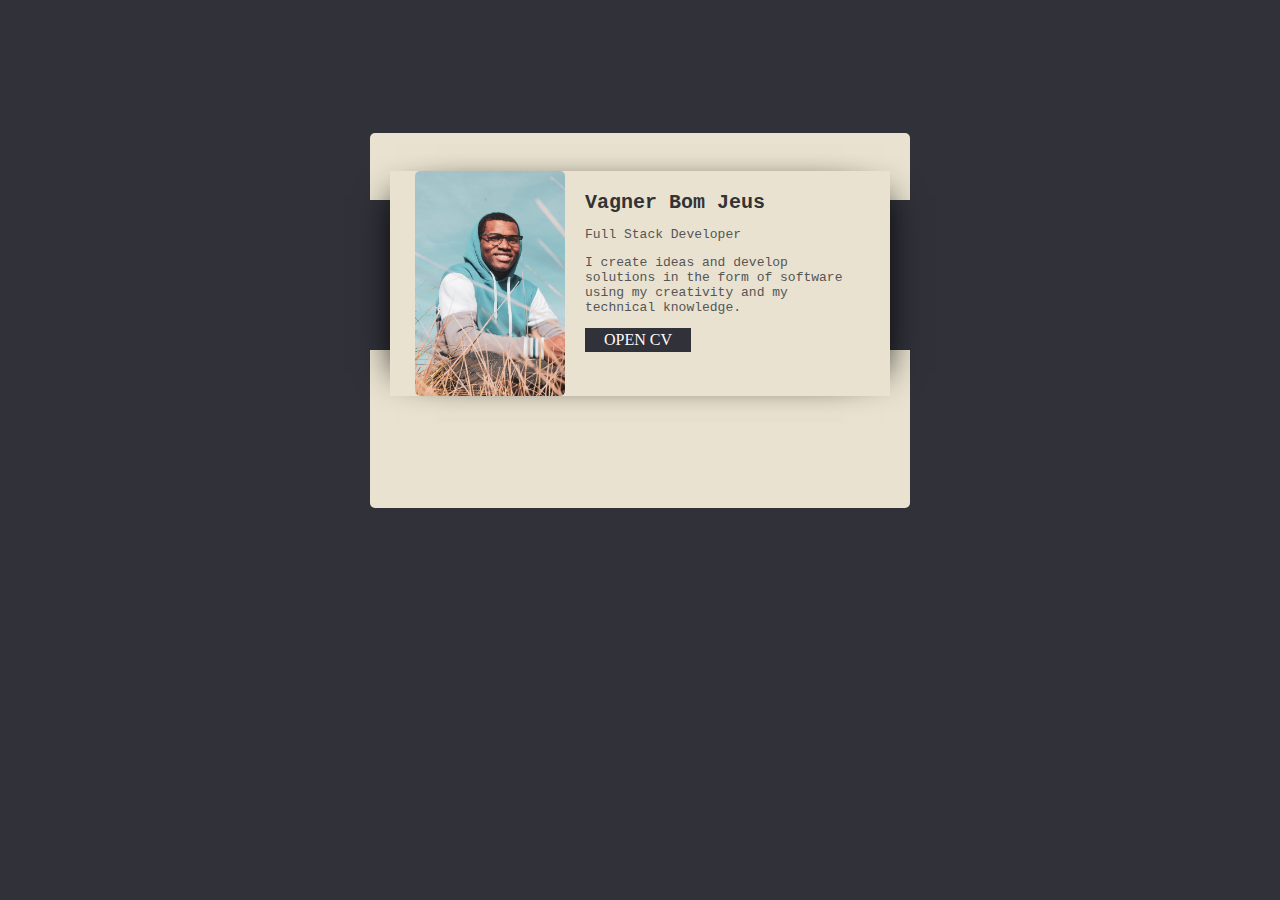
<file: pagePro/index.html>
<!DOCTYPE html>
<html lang="en">
<head>
  <meta charset="UTF-8">
  <meta name="viewport" content="width=device-width, initial-scale=1.0">
  <meta http-equiv="X-UA-Compatible" content="ie=edge">
  <link rel="stylesheet" href="_css/style.css">
 <link rel="stylesheet" href="https://cdnjs.cloudflare.com/ajax/libs/font-awesome/4.7.0/css/font-awesome.min.css">
    <link rel="stylesheet" href="https://cdnjs.cloudflare.com/ajax/libs/font-awesome/5.13.0/css/all.min.css">
  <title>Vagner Bom Jesus</title>
</head>
<style>

.icon {
  display: inline-block;
  width: 1em;
  height: 1em;
  stroke-width: 0;
  stroke: currentColor;
  fill: currentColor;
}

.wrapper {
  width: 100%;
  width: 100%;
  height: auto;
  min-height: 100vh;
  padding: 50px 20px;
  padding-top: 100px;
  display: flex;
  background-image: linear-gradient(-20deg, #ff2846 0%, #6944ff 100%);

  display: flex;
  background-image: linear-gradient(-20deg, #ff2846 0%, #6944ff 100%);

  @media screen and (max-width: 768px) {
    height: auto;
    min-height: 100vh;
    padding-top: 100px;
  }
}

.profile-card {
  width: 100%;
  min-height: 460px;
  margin: auto;
  box-shadow: 0px 8px 60px -10px rgba(13, 28, 39, 0.6);
  background: #fff;
  border-radius: 12px;
  max-width: 700px;
  position: relative;

  &.active {
    .profile-card__cnt {
      filter: blur(6px);
    }

    .profile-card-message,
    .profile-card__overlay {
      opacity: 1;
      pointer-events: auto;
      transition-delay: 0.1s;
    }

    .profile-card-form {
      transform: none;
      transition-delay: 0.1s;
    }
  }

  &__img {
    width: 150px;
    height: 150px;
    margin-left: auto;
    margin-right: auto;
    transform: translateY(-50%);
    border-radius: 50%;
    overflow: hidden;
    position: relative;
    z-index: 4;
    box-shadow: 0px 5px 50px 0px rgb(108, 68, 252),
      0px 0px 0px 7px rgba(107, 74, 255, 0.5);

    @media screen and (max-width: 576px) {
      width: 120px;
      height: 120px;
    }

    img {
      display: block;
      width: 100%;
      height: 100%;
      object-fit: cover;
      border-radius: 50%;
    }
  }

  &__cnt {
    margin-top: -35px;
    text-align: center;
    padding: 0 20px;
    padding-bottom: 40px;
    transition: all 0.3s;
  }

  &__name {
    font-weight: 700;
    font-size: 24px;
    color: #6944ff;
    margin-bottom: 15px;
  }

  &__txt {
    font-size: 18px;
    font-weight: 500;
    color: #324e63;
    margin-bottom: 15px;

    strong {
      //color: #ff2846;
      font-weight: 700;
    }
  }

  &-loc {
    display: flex;
    justify-content: center;
    align-items: center;
    font-size: 18px;
    font-weight: 600;

    &__icon {
      display: inline-flex;
      font-size: 27px;
      margin-right: 10px;
      //color: #6944ff;
    }
  }

  &-inf {
    display: flex;
    justify-content: center;
    flex-wrap: wrap;
    align-items: flex-start;
    margin-top: 35px;

    &__item {
      padding: 10px 35px;
      min-width: 150px;

      @media screen and (max-width: 768px) {
        padding: 10px 20px;
        min-width: 120px;
      }
    }

    &__title {
      font-weight: 700;
      font-size: 27px;
      //color: #6944ff;
      color: #324e63;
    }

    &__txt {
      font-weight: 500;
      margin-top: 7px;
    }
  }

  &-social {
    margin-top: 25px;
    display: flex;
    justify-content: center;
    align-items: center;
    flex-wrap: wrap;

    &__item {
      display: inline-flex;
      width: 55px;
      height: 55px;
      margin: 15px;
      border-radius: 50%;
      align-items: center;
      justify-content: center;
      color: #fff;
      background: #405de6;
      box-shadow: 0px 7px 30px rgba(43, 98, 169, 0.5);
      position: relative;
      font-size: 21px;
      flex-shrink: 0;
      transition: all 0.3s;

      @media screen and (max-width: 768px) {
        width: 50px;
        height: 50px;
        margin: 10px;
      }

      @media screen and (min-width: 768px) {
        &:hover {
          transform: scale(1.2);
        }
      }

      &.facebook {
        background: linear-gradient(45deg, #3b5998, #0078d7);
        box-shadow: 0px 4px 30px rgba(43, 98, 169, 0.5);
      }

      &.twitter {
        background: linear-gradient(45deg, #1da1f2, #0e71c8);
        box-shadow: 0px 4px 30px rgba(19, 127, 212, 0.7);
      }

      &.instagram {
        background: linear-gradient(
          45deg,
          #405de6,
          #5851db,
          #833ab4,
          #c13584,
          #e1306c,
          #fd1d1d
        );
        box-shadow: 0px 4px 30px rgba(120, 64, 190, 0.6);
      }

      &.behance {
        background: linear-gradient(45deg, #1769ff, #213fca);
        box-shadow: 0px 4px 30px rgba(27, 86, 231, 0.7);
      }

      &.github {
        background: linear-gradient(45deg, #333333, #626b73);
        box-shadow: 0px 4px 30px rgba(63, 65, 67, 0.6);
      }

      &.codepen {
        background: linear-gradient(45deg, #324e63, #414447);
        box-shadow: 0px 4px 30px rgba(55, 75, 90, 0.6);
      }

      &.link {
        background: linear-gradient(45deg, #d5135a, #f05924);
        box-shadow: 0px 4px 30px rgba(223, 45, 70, 0.6);
      }
    }

    .icon-font {
      display: inline-flex;
    }
  }

  &-ctr {
    display: flex;
    justify-content: center;
    align-items: center;
    margin-top: 40px;

    @media screen and (max-width: 576px) {
      flex-wrap: wrap;
    }
  }

  &__button {
    background: none;
    border: none;
    font-family: "Quicksand", sans-serif;
    font-weight: 700;
    font-size: 19px;
    margin: 15px 35px;
    padding: 15px 40px;
    min-width: 201px;
    border-radius: 50px;
    min-height: 55px;
    color: #fff;
    cursor: pointer;
    backface-visibility: hidden;
    transition: all 0.3s;

    @media screen and (max-width: 768px) {
      min-width: 170px;
      margin: 15px 25px;
    }

    @media screen and (max-width: 576px) {
      min-width: inherit;
      margin: 0;
      margin-bottom: 16px;
      width: 100%;
      max-width: 300px;

      &:last-child {
        margin-bottom: 0;
      }
    }

    &:focus {
      outline: none !important;
    }

    @media screen and (min-width: 768px) {
      &:hover {
        transform: translateY(-5px);
      }
    }

    &:first-child {
      margin-left: 0;
    }

    &:last-child {
      margin-right: 0;
    }

    &.button--blue {
      background: linear-gradient(45deg, #1da1f2, #0e71c8);
      box-shadow: 0px 4px 30px rgba(19, 127, 212, 0.4);

      &:hover {
        box-shadow: 0px 7px 30px rgba(19, 127, 212, 0.75);
      }
    }

    &.button--orange {
      background: linear-gradient(45deg, #d5135a, #f05924);
      box-shadow: 0px 4px 30px rgba(223, 45, 70, 0.35);

      &:hover {
        box-shadow: 0px 7px 30px rgba(223, 45, 70, 0.75);
      }
    }

    &.button--gray {
      box-shadow: none;
      background: #dcdcdc;
      color: #142029;
    }
  }

  &-message {
    width: 100%;
    height: 100%;
    position: absolute;
    top: 0;
    left: 0;
    padding-top: 130px;
    padding-bottom: 100px;
    opacity: 0;
    pointer-events: none;
    transition: all 0.3s;
  }

  &-form {
    box-shadow: 0 4px 30px rgba(15, 22, 56, 0.35);
    max-width: 80%;
    margin-left: auto;
    margin-right: auto;
    height: 100%;
    background: #fff;
    border-radius: 10px;
    padding: 35px;
    transform: scale(0.8);
    position: relative;
    z-index: 3;
    transition: all 0.3s;

    @media screen and (max-width: 768px) {
      max-width: 90%;
      height: auto;
    }

    @media screen and (max-width: 576px) {
      padding: 20px;
    }

    &__bottom {
      justify-content: space-between;
      display: flex;

      @media screen and (max-width: 576px) {
        flex-wrap: wrap;
      }
    }
  }

  textarea {
    width: 100%;
    resize: none;
    height: 210px;
    margin-bottom: 20px;
    border: 2px solid #dcdcdc;
    border-radius: 10px;
    padding: 15px 20px;
    color: #324e63;
    font-weight: 500;
    font-family: "Quicksand", sans-serif;
    outline: none;
    transition: all 0.3s;

    &:focus {
      outline: none;
      border-color: #8a979e;
    }
  }

  &__overlay {
    width: 100%;
    height: 100%;
    position: absolute;
    top: 0;
    left: 0;
    pointer-events: none;
    opacity: 0;
    background: rgba(22, 33, 72, 0.35);
    border-radius: 12px;
    transition: all 0.3s;
  }
}

</style>
<body>
   
    
	<div id="gradient"></div>
<div id="card">
  <img src="_img/profile.jpg"/>
  <h2>Vagner Bom Jeus</h2>
   <p class="light">Full Stack Developer</p>
          <p>I create ideas and develop solutions in the form of software using my creativity and my technical knowledge.</p>
		  <div class="container">
			<div class="button button-2">
			<a href="./_pages/curriculumVitae.html" >Open CV</a>
			</div>
			</div>	
</div>			
	<script src="_js/script.js">
	

</body>
</html>
</file>
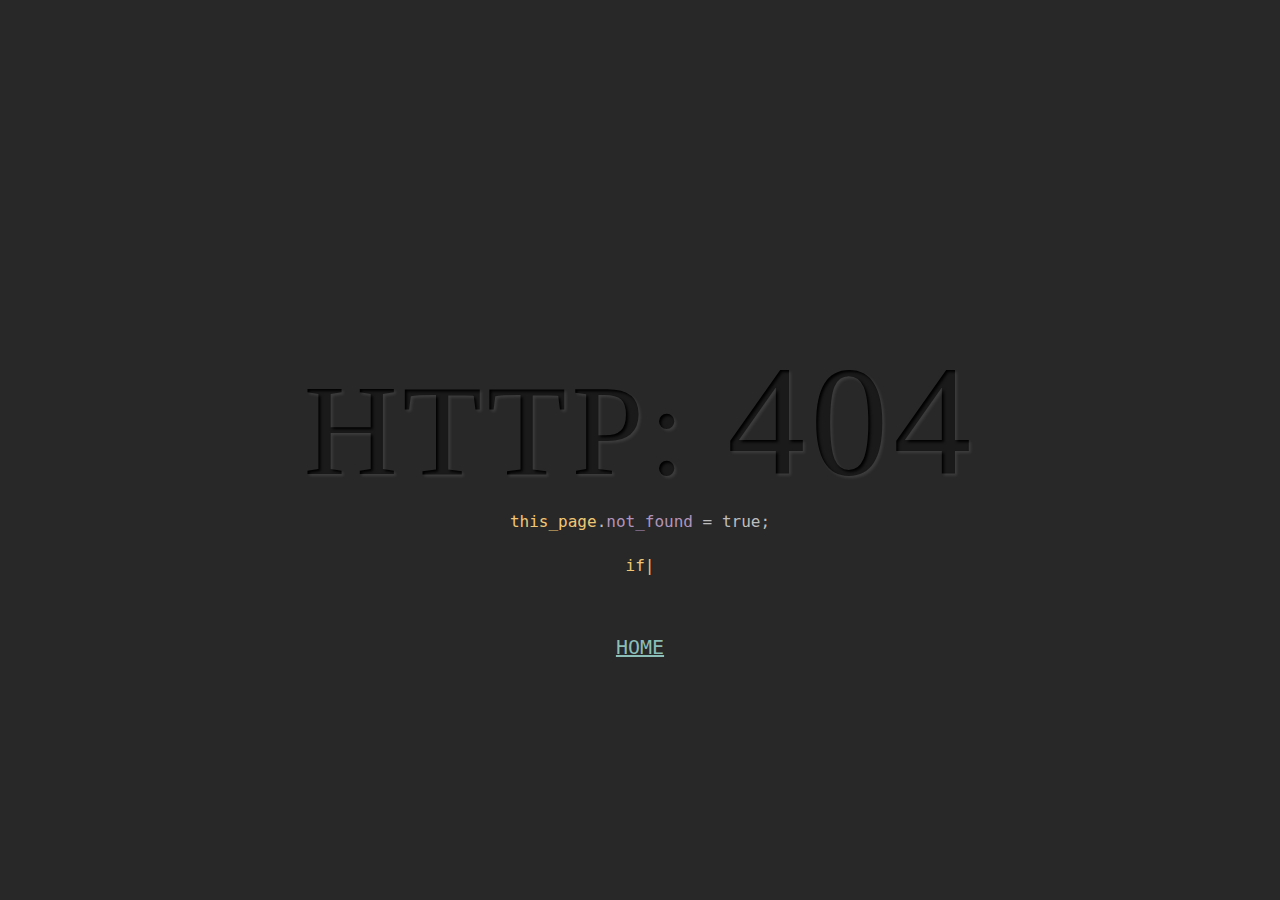
<file: pagePro/_pages/curriculumVitae.html>
<!DOCTYPE html>
<html lang="en">
<head>
  <meta charset="UTF-8">
  <meta name="viewport" content="width=device-width, initial-scale=1.0">
  <meta http-equiv="X-UA-Compatible" content="ie=edge">
  <link rel="stylesheet" href="../_css/style_vc.css">
 <link rel="stylesheet" href="https://cdnjs.cloudflare.com/ajax/libs/font-awesome/4.7.0/css/font-awesome.min.css">
    <link rel="stylesheet" href="https://cdnjs.cloudflare.com/ajax/libs/font-awesome/5.13.0/css/all.min.css">
  <title>CV - Vagner Bom Jesus</title>
</head>
<body>
   
    

<p>HTTP: <span>404</span></p>
<code><span>this_page</span>.<em>not_found</em> = true;</code>
<code><span>if</span> (<b>you_spelt_it_wrong</b>) {<span>try_again()</span>;}</code>
<code><span>else if (<b>we_screwed_up</b>)</span> {<em>alert</em>(<i>"We're really sorry about that."</i>); <span>window</span>.<em>location</em> = home;}</code>
<center><a href="../index.html">HOME</a></center>

<script>
function type(n, t) {
    var str = document.getElementsByTagName("code")[n].innerHTML.toString();
    var i = 0;
    document.getElementsByTagName("code")[n].innerHTML = "";

    setTimeout(function() {
        var se = setInterval(function() {
            i++;
            document.getElementsByTagName("code")[n].innerHTML =
                str.slice(0, i) + "|";
            if (i == str.length) {
                clearInterval(se);
                document.getElementsByTagName("code")[n].innerHTML = str;
            }
        }, 10);
    }, t);
}

type(0, 0);
type(1, 600);
type(2, 1300);

</script>
</body>
</html>
</file>
<file: pagePro/_css/style.css>
body {
  margin: 0 auto;
  padding: 0;
  background: #31313A;
  
}

.left {
  left: 25px;
}

.right {
  right: 25px;
}

.center {
  text-align: center;
}

.bottom {
  position: absolute;
  bottom: 25px;
}

#gradient {
  background: #31313A;
 /* background-image: linear-gradient(#DAB046 20%, #D73B25 20%, #D73B25 40%, #C71B25 40%, #C71B25 60%, #961A39 60%, #961A39 80%, #601035 80%);
  */
  margin: 0 auto;
  margin-top: 200px;
  width: 100%;
  height: 150px;
}
.container{
	margin-top:-30px;
}
#gradient:after {
  content: "";
  position: absolute;
  background: #E9E2D0;
  left: 50%;
  margin-top: -67.5px;
  margin-left: -270px;
  padding-left: 20px;
  border-radius: 5px;
  width: 520px;
  height: 375px;
  z-index: -1;
}

#card {
  position: absolute;
  width: 450px;
  height: 225px;
  padding: 25px;
  padding-top: 0;
  padding-bottom: 0;
  left: 50%;
  top: 170.5px;
  margin-left: -250px;
  background: #E9E2D0;
  box-shadow: -20px 0 35px -25px black, 20px 0 35px -25px black;
  z-index: 5;
}

#card img {
  width: 150px;
  float: left;
  border-radius: 5px;
  margin-right: 20px;
  /*-webkit-filter: sepia(1);
  -moz-filter: sepia(1);
  filter: sepia(1);*/
}

#card h2 {
  font-family: courier;
  color: #333;
  margin: 0 auto;
  margin-top:20px;
  padding: 0;
  font-size: 15pt;
}

#card p {
  font-family: courier;
  color: #555;
  font-size: 13px;
}

#card span {
  font-family: courier;
}
/**********************/
.button {
  width: 100px;
  padding: 0px;
  text-align: center;

  text-transform: uppercase;
  margin-top:30px;
  cursor: pointer;
  display: inline-block;

}

.button-2 {
  color: #000;
  border: 3px solid #31313a;
  background-image: -webkit-linear-gradient(30deg, #31313a 50%, transparent 50%);
  background-image: linear-gradient(30deg, #31313a 50%, transparent 50%);
  background-size: 500px;
  background-repeat: no-repeat;
  background-position: 0%;
  -webkit-transition: background 300ms ease-in-out;
  transition: background 300ms ease-in-out;
}
.button-2:hover {
  background-position: 100%;
  color: #fff;
}
.container a{
	text-decoration:none;
	color:#fff;
	text-transform: uppercase;
}
.container a:hover{
	text-transform: uppercase;
	color:#31313a;
}
/*******************/
/* Button used to open the contact form - fixed at the bottom of the page */
.open-button {
  background-color: #555;
  color: white;
  padding: 16px 20px;
  border: none;
  cursor: pointer;
  opacity: 0.8;
  position: fixed;
  bottom: 23px;
  right: 28px;
  width: 280px;
}

/* The popup form - hidden by default */
.form-popup {
  display: none;
  position: fixed;
  bottom: 0;
  right: 15px;
  border: 3px solid #f1f1f1;
  z-index: 9;
}

/* Add styles to the form container */
.form-container {
  max-width: 300px;
  padding: 10px;
  background-color: white;
}

/* Full-width input fields */
.form-container input[type=text], .form-container input[type=password] {
  width: 100%;
  padding: 15px;
  margin: 5px 0 22px 0;
  border: none;
  background: #f1f1f1;
}

/* When the inputs get focus, do something */
.form-container input[type=text]:focus, .form-container input[type=password]:focus {
  background-color: #ddd;
  outline: none;
}

/* Set a style for the submit/login button */
.form-container .btn {
  background-color: #4CAF50;
  color: white;
  padding: 16px 20px;
  border: none;
  cursor: pointer;
  width: 100%;
  margin-bottom:10px;
  opacity: 0.8;
}

/* Add a red background color to the cancel button */
.form-container .cancel {
  background-color: red;
}

/* Add some hover effects to buttons */
.form-container .btn:hover, .open-button:hover {
  opacity: 1;
}
/*************************/
// reset
@import '//codepen.io/chrisdothtml/pen/ojLzJK.css'

btn-size = 90px
sites = {
  'facebook': #3B5998
  'twitter': #3CF
  'google': #DC4A38
  'dribbble': #F26798
  'skype': #00AFF0
}

$animate {
  transition: all .35s
  transition-timing-function: cubic-bezier(
    0.310,
    -0.105,
    0.430,
    1.590
  )
}

$btn__inactive {
  
  &:before {
    top: 90%
    left: -110%
  }
  
  .fa {
    transform: scale(.8)
  }
  
  // variants
  for name, color in sites {
    
    &.{name} {
      
      &:before {
        background-color: color
      }
      
      .fa {
        color: color
      }
    }
  }
}

$btn__active {

  &:before {
    top: -10%
    left: -10%
  }

  .fa {
    color: #fff
    transform: scale(1)
  }
}

.social-btns {
  height: btn-size
  margin: auto
  font-size: 0
  text-align: center
  position: absolute
  top: 0
  bottom: 0
  left: 0
  right: 0

  .btn {
    @extends $btn__inactive
    @extends $animate
    display: inline-block
    background-color: #fff
    width: btn-size
    height: btn-size
    line-height: btn-size
    margin: 0 10px
    text-align: center
    position: relative
    overflow: hidden
    border-radius: 28%
    box-shadow: 0 5px 15px -5px rgba(0, 0, 0, 0.1)
    //overflow bug fix
    opacity: .99

    &:before {
      @extends $animate
      content: ''
      width: 120%
      height: 120%
      position: absolute
      transform: rotate(45deg)
    }

    .fa {
      @extends $animate
      font-size: 38px
      vertical-align: middle
    }

    &:focus,
    &:hover {
      @extends $btn__active
    }
  }
}
</file>
<file: pagePro/_css/style_vc.css>
html {
  height: 100%;
}

body {  
  height: 100%;
  background: url("https://wallpapercave.com/wp/6SLzBEY.jpg") no-repeat left top;
  background-size: cover;  
  overflow: hidden;
	
  display: flex;
  flex-flow: column wrap;
  justify-content: center;
  align-items: center;
}

.text h1{
  color: #011718;
	margin-top: -200px;
  font-size: 15em;
	text-align: center;
	text-shadow: -5px 5px 0px rgba(0,0,0,0.7), -10px 10px 0px rgba(0,0,0,0.4), -15px 15px 0px rgba(0,0,0,0.2);
	font-family: monospace;
  font-weight: bold;
}

@import url("https://fonts.googleapis.com/css?family=Bevan");

* {
    padding: 0;
    margin: 0;
    box-sizing: border-box;
}

body {
    background: rgb(40,40,40);
    overflow: hidden;
}

p {
    font-family: "Bevan", cursive;
    font-size: 130px;
    margin: 10vh 0 0;
    text-align: center;
    letter-spacing: 5px;
    background-color: black;
    color: transparent;
    text-shadow: 2px 2px 3px rgba(255, 255, 255, 0.1);
    -webkit-background-clip: text;
    -moz-background-clip: text;
    background-clip: text;

    span {
        font-size: 1.2em;
    }
}

code {
    color: #bdbdbd;
    text-align: center;
    display: block;
    font-size: 16px;
    margin: 0 30px 25px;

    span {
        color: #f0c674;
    }

    i {
        color: #b5bd68;
    }

    em {
        color: #b294bb;
        font-style: unset;
    }

    b {
        color: #81a2be;
        font-weight: 500;
    }
}


a {
    color: #8abeb7;
    font-family: monospace;
    font-size: 20px;
    text-decoration: underline;
    margin-top:10px;
    display:inline-block
}

@media screen and (max-width: 880px) {
    p {
        font-size: 14vw;
    }
}
</file>
